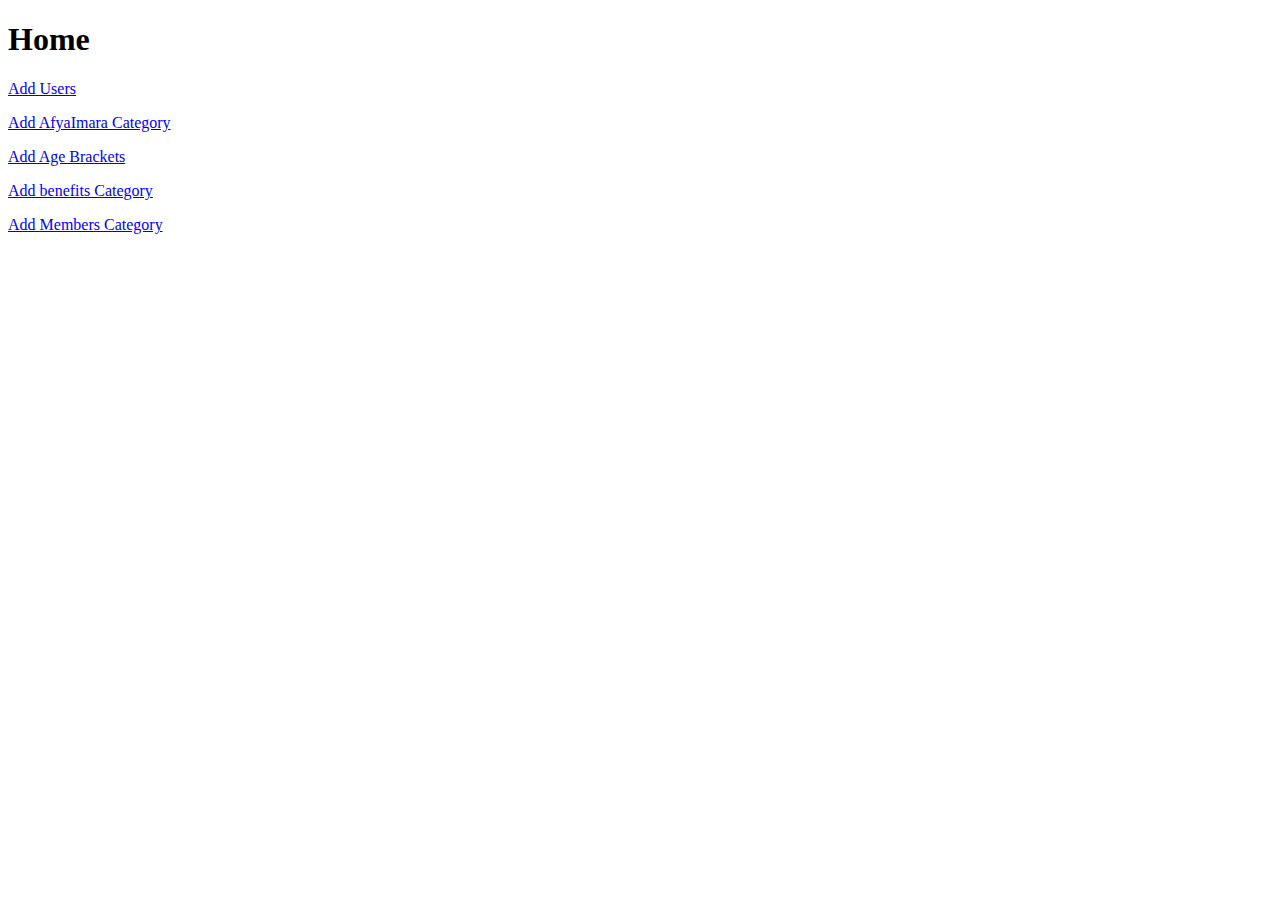
<file: easyafya1/src/main/resources/templates/admin/index.html>
<!DOCTYPE HTML>
<html xmlns:th="http://www.thymeleaf.org">
<head>
    <title>Users </title>
    <meta http-equiv="Content-Type" content="text/html; charset=UTF-8" />
</head>
<body>
	<h1>Home</h1>
    <p><a href="/users/users">Add Users</a></p>
    <p><a href="/easyaAfya/category">Add AfyaImara Category</a></p>
    <p><a href="/users/agebrackets"> Add Age Brackets</a></p>
    <p><a  href="/users/benefitcategory">Add benefits Category</a></p>
    <p><a  href="/users/memberscategory">Add Members Category</a></p>    
</body>
</html>
</file>
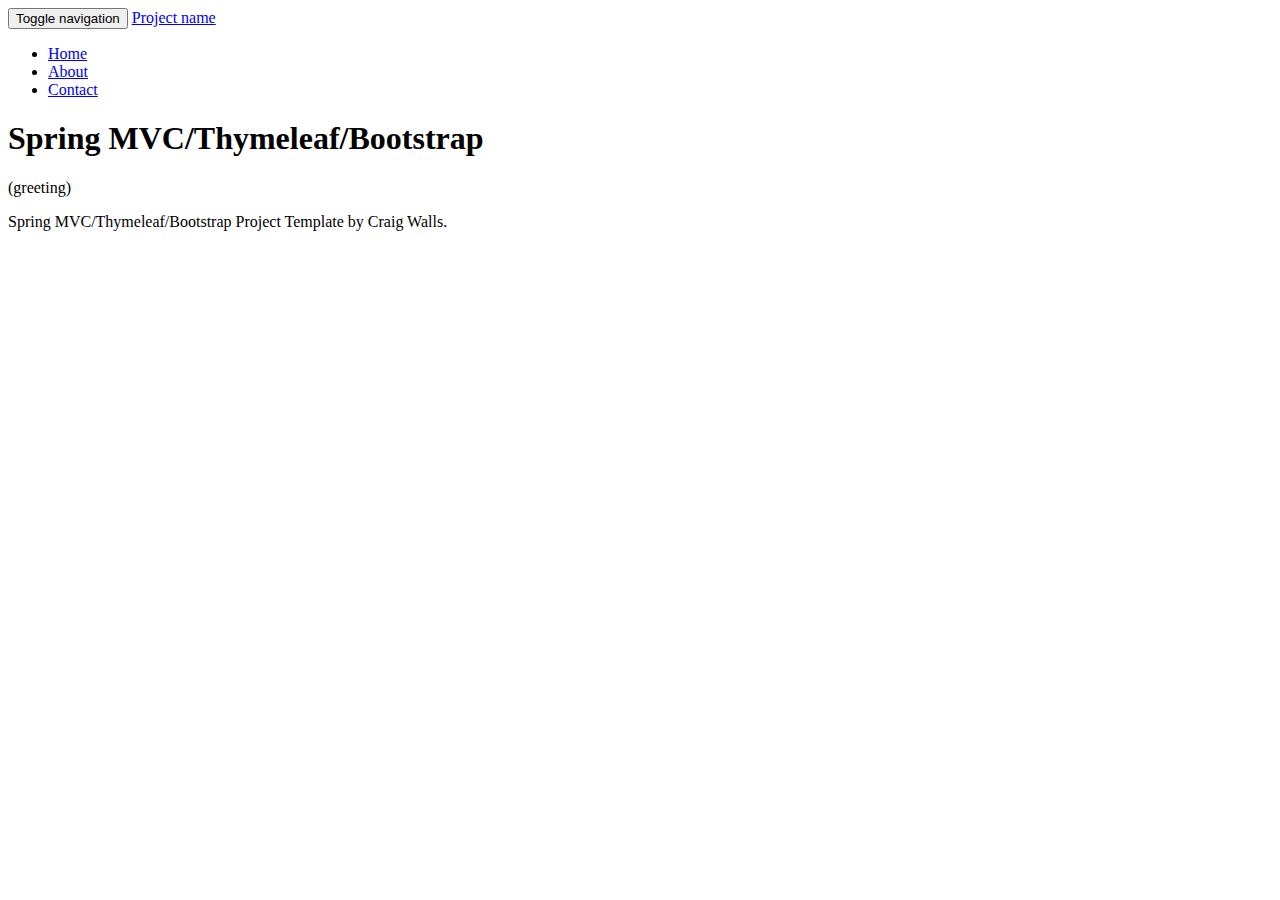
<file: SMS/src/main/resources/templates/layout.html>
<html xmlns:th="http://www.thymeleaf.org">
  <head th:fragment="htmlhead">
    <meta charset="utf-8"></meta>
    <meta http-equiv="X-UA-Compatible" content="IE=edge"></meta>
    <meta name="viewport" content="width=device-width, initial-scale=1.0"></meta>
    <meta name="description" content=""></meta>
    <meta name="author" content=""></meta>
    <link rel="shortcut icon" type="image/png" th:href="@{/images/favicon.png}"></link>

   	<title th:text="${title}">(title)</title>

  	<link th:href="@{/webjars/bootstrap/3.0.3/css/bootstrap.css}" rel="stylesheet"></link>
  	<link th:href="@{/css/starter.css}" rel="stylesheet"></link>
  </head>

  <body>
    <div th:fragment="navbar" class="navbar navbar-inverse navbar-fixed-top" role="navigation">
      <div class="container">
        <div class="navbar-header">
          <button type="button" class="navbar-toggle" data-toggle="collapse" data-target=".navbar-collapse">
            <span class="sr-only">Toggle navigation</span>
            <span class="icon-bar"></span>
            <span class="icon-bar"></span>
            <span class="icon-bar"></span>
          </button>
          <a class="navbar-brand" href="#">Project name</a>
        </div>
        <div class="collapse navbar-collapse">
          <ul class="nav navbar-nav">
            <li class="active"><a href="#">Home</a></li>
            <li><a href="#about">About</a></li>
            <li><a href="#contact">Contact</a></li>
          </ul>
        </div>
      </div>
    </div>

    <div class="container">
      <div class="starter-template">
        <h1>Spring MVC/Thymeleaf/Bootstrap</h1>
        <p class="lead" th:text="${greeting}">(greeting)</p>
      </div>
    </div>

    <div th:fragment="footer" id="footer">
      <div class="container">
        <p class="muted credit">Spring MVC/Thymeleaf/Bootstrap Project Template by Craig Walls.</p>
      </div>
      <script th:src="@{/webjars/jquery/2.0.3/jquery.min.js}"></script>
      <script th:src="@{/webjars/bootstrap/3.0.3/js/bootstrap.min.js}"></script>
    </div>

  </body>
</html>
</file>
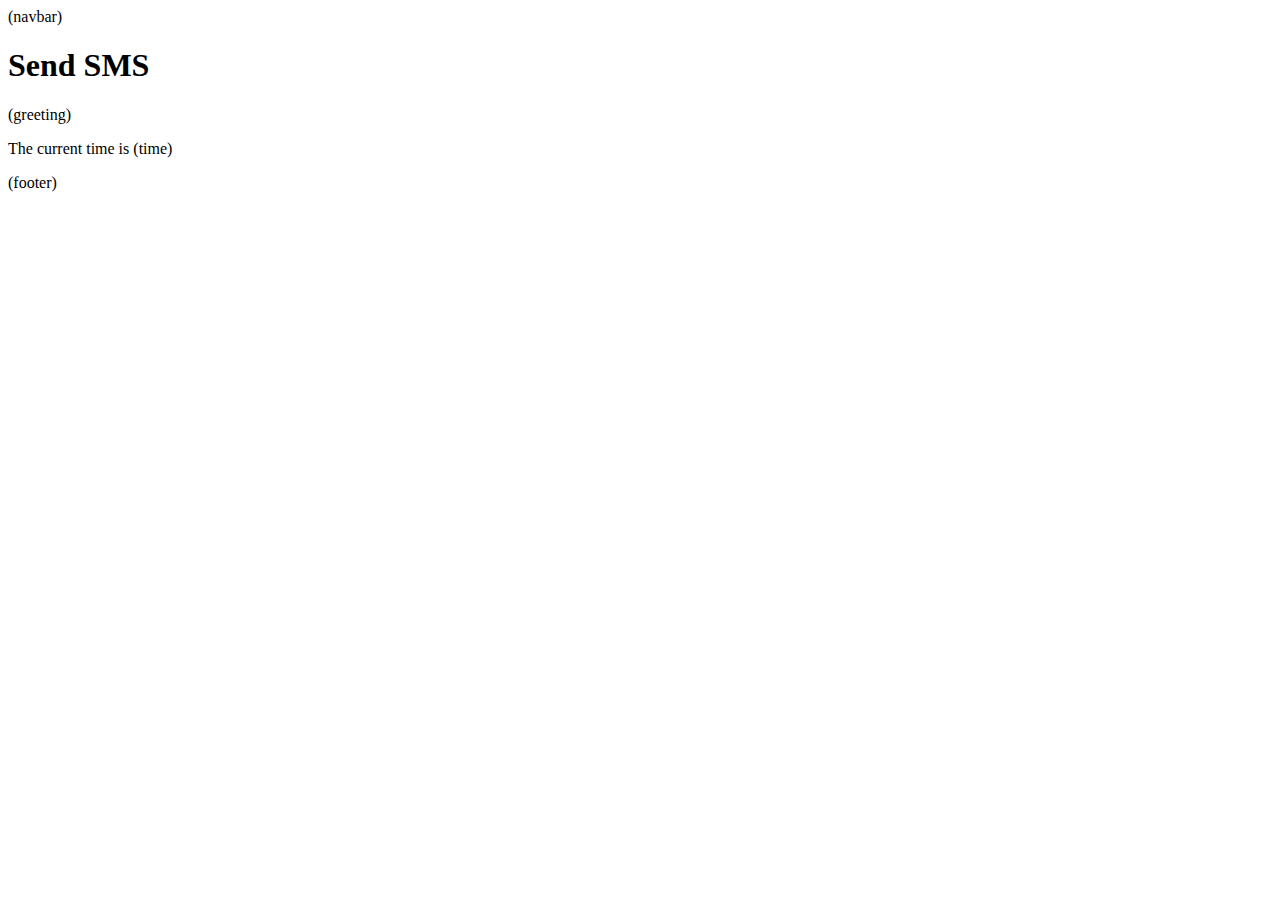
<file: SMS/src/main/resources/templates/send_sms.html>
<!DOCTYPE html>
<html>

<head th:include="layout :: htmlhead" th:with="title='Hello'"></head>

<body>
<div th:replace="layout :: navbar">(navbar)</div>

    <div class="container">
      <div class="starter-template">
        <h1>Send SMS</h1>
        <p class="lead" th:text="${greeting}">(greeting)</p>
        <p>The current time is <span th:text="${currentTime}">(time)</span></p>
      </div>
    </div>
    
    <div th:include="layout :: footer" id="footer">(footer)</div>
</body>
</html>
</file>
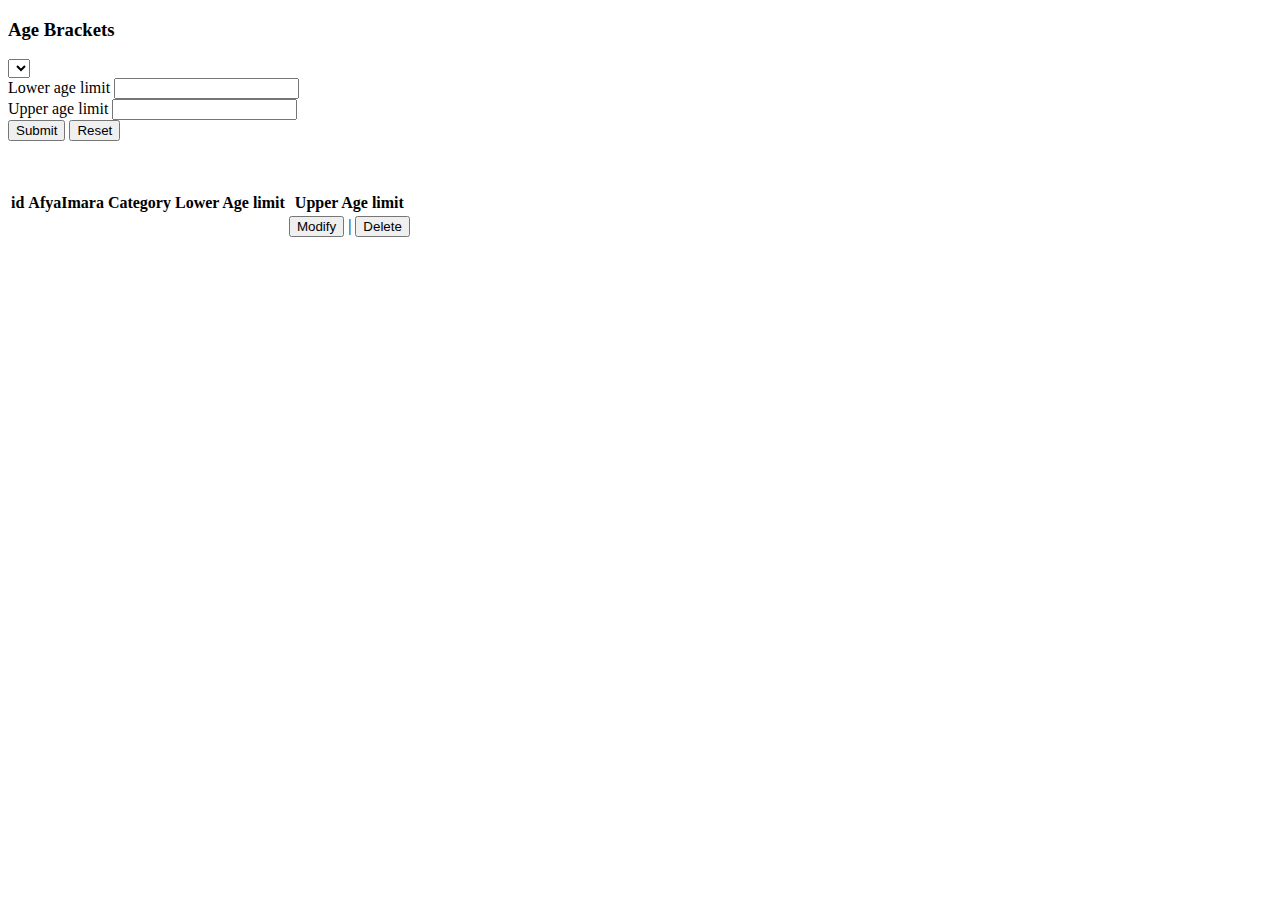
<file: easyafya1/src/main/resources/templates/admin/agebrackets.html>
<!DOCTYPE HTML>
<html xmlns:th="http://www.thymeleaf.org">
<head>
    <title>AfyaImara Categories </title>
    <meta http-equiv="Content-Type" content="text/html; charset=UTF-8" />
</head>
<body>
<h3>Age Brackets</h3>
    <form action="#" th:action="@{/easyaAfya/agebrackets}" th:object="${agebracket}" method="post">
    	
    	<div>
    		<select name=afyaImaraCategory>
    			<option></option>
    		</select>
    	</div>
    	
    	<div>
    		<label>Lower age limit</label> <input class="" type="number" th:field="{}" />
    	</div>
    	
    	<div>
    		<label>Upper age limit</label> <input class="" type="number" th:field="{}" />
    	</div>
           
        <div><input class="btn btn-success" type="submit" value="Submit" /> <input class="btn btn-warning" type="reset" value="Reset" /></div>
    </form>
    
    <p>&nbsp;</p>
    <table class="OM-table">
    	<tr>
    		<th>id</th>
    		<th>AfyaImara Category</th>
    		<th>Lower Age limit</th>
    		<th>Upper Age limit</th>
    		<th>&nbsp;</th>
    	</tr>
    	
    	<tr th:each="agebracket : ${agebracketList}">
    		<th th:text="${agebracket.easyafya_category_id}"></th>
    		<td th:text="${agebracket.categoryName}"></td>
    		<td th:text="${agebracket.description}"></td>
    		<td><button  type="button" class="btn btn-primary">Modify</button> | <button  type="button" class="btn btn-danger">Delete</button></td>
    	</tr>
    </table>    
</body>
</html>
</file>
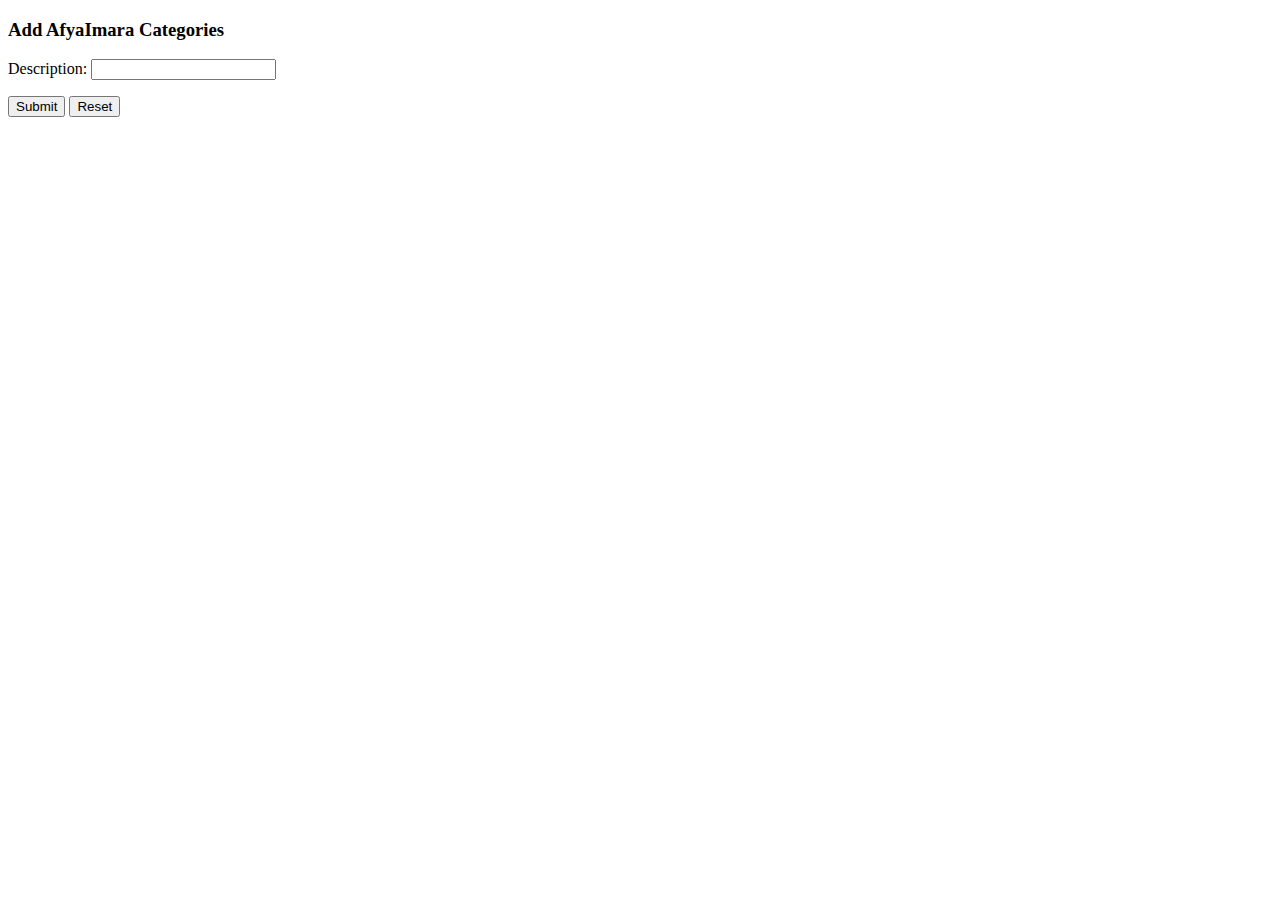
<file: easyafya1/src/main/resources/templates/admin/benefitcategory.html>
<!DOCTYPE HTML>
<html xmlns:th="http://www.thymeleaf.org">
<head>
    <title>Afya Imara Categories </title>
    <meta http-equiv="Content-Type" content="text/html; charset=UTF-8" />
</head>
<body>
<h3>Add AfyaImara Categories</h3>
    <form action="#" th:action="@{/easyaAfya}" th:object="${benefitcategory}" method="post">
        <p class="field_input">Description: <input type="text" th:field="*{description}" /></p>
               
        <p><input type="submit" value="Submit" /> <input type="reset" value="Reset" /></p>
    </form>
</body>
</html>
</file>
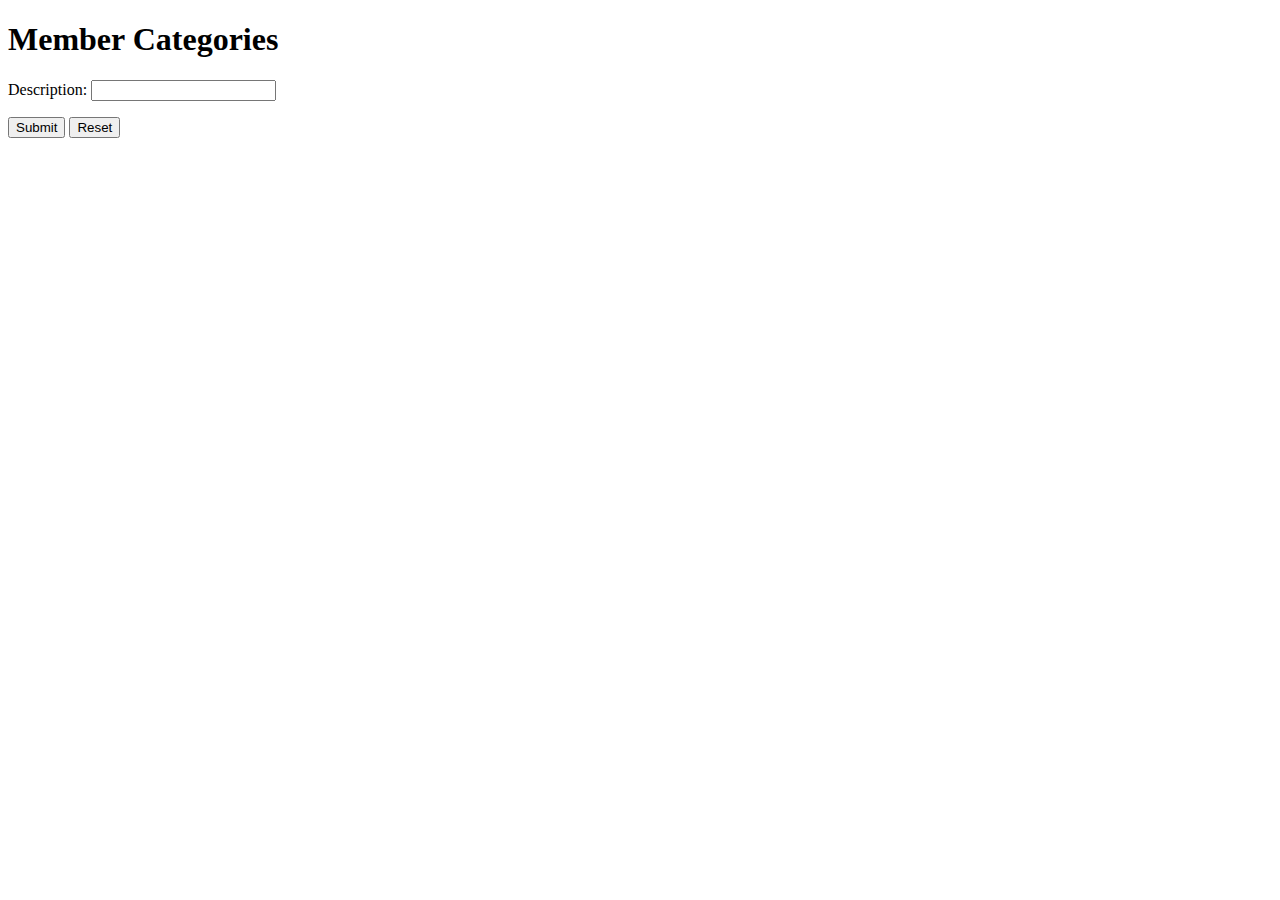
<file: easyafya1/src/main/resources/templates/admin/memberscategory.html>
<!DOCTYPE HTML>
<html xmlns:th="http://www.thymeleaf.org">
<head>
    <title>Users </title>
    <meta http-equiv="Content-Type" content="text/html; charset=UTF-8" />
</head>
<body>
	<h1>Member Categories</h1>
    <form action="#" th:action="@{/users}" th:object="${memberscategory}" method="post">
    	<!-- <p class="field_input">Id: <input type="text" th:field="*{id}" /></p> -->
         <p class="field_input">Description: <input type="text" th:field="*{description}" /></p>
          
        <p><input type="submit" value="Submit" /> <input type="reset" value="Reset" /></p>
    </form>
</body>
</html>
</file>
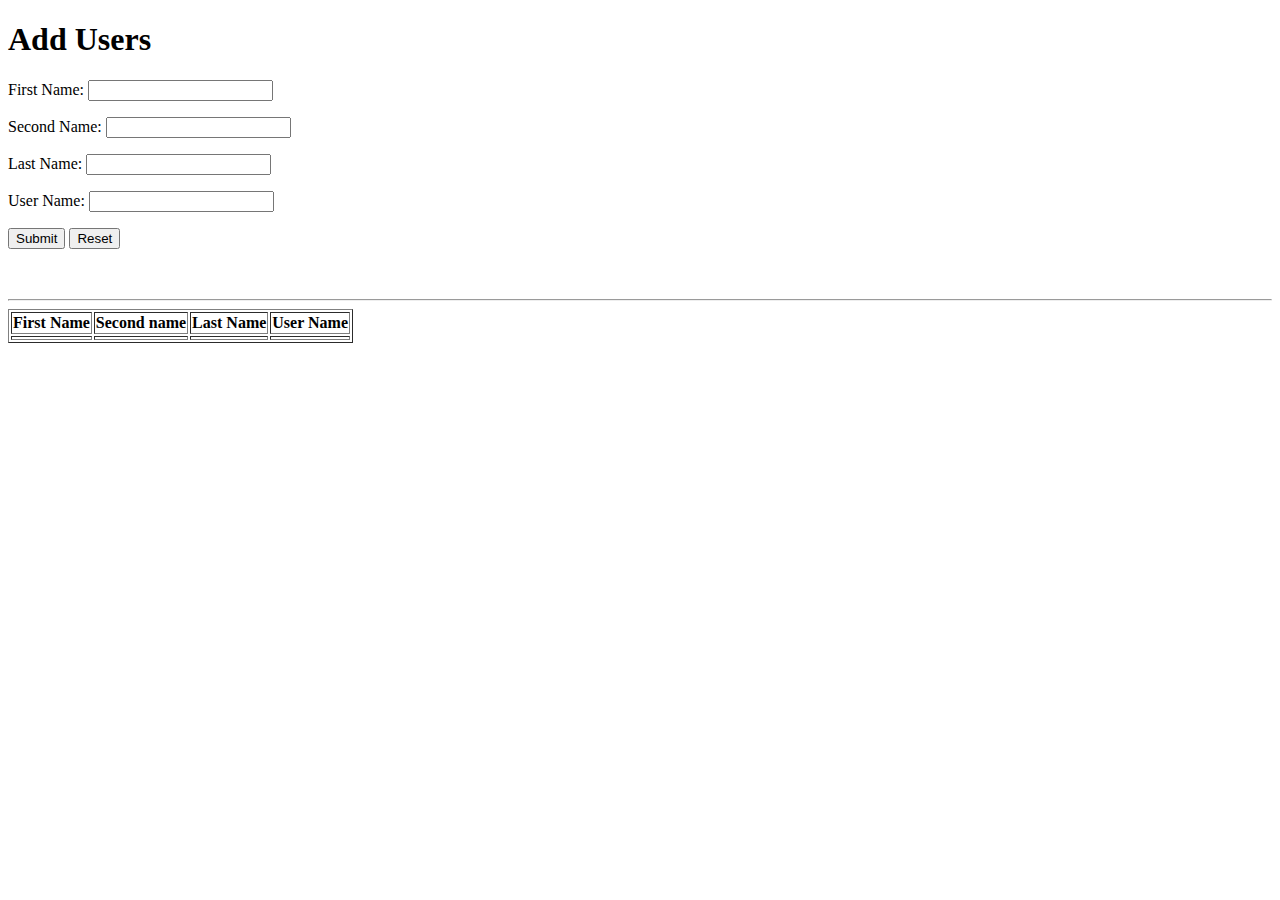
<file: easyafya1/src/main/resources/templates/admin/users.html>
<!DOCTYPE HTML>
<html xmlns:th="http://www.thymeleaf.org">
<head>
    <title>Users </title>
    <meta http-equiv="Content-Type" content="text/html; charset=UTF-8" />
</head>
<body>
	<h1>Add Users</h1>
    <form action="#" th:action="@{/users/users}" th:object="${users}" method="post">
    	<!-- <p class="field_input">Id: <input type="text" th:field="*{id}" /></p> -->
        <p class="field_input">First Name: <input type="text" th:field="*{fisrtName}" /></p>
        <p class="field_input">Second Name: <input type="text" th:field="*{secondName}" /></p>
        <p class="field_input">Last Name: <input type="text" th:field="*{lastName}" /></p>
        <p class="field_input">User Name: <input type="text" th:field="*{userName}" /></p>
          
        <p><input type="submit" value="Submit" /> <input type="reset" value="Reset" /></p>
        
        <p>&nbsp;</p>
     
        <hr />
        <table border="1">
        	<tr>
        		<th>First Name</th>
        		<th>Second name</th>
        		<th>Last Name</th>
        		<th>User Name</th>
        	</tr>
        	<tr th:each="user : ${usersList}">
        		<td th:text="${user.fisrtName}"></td>
        		<td th:text="${user.secondName}"></td>
        		<td th:text="${user.lastName}"></td>
        		<td th:text="${user.userName}"></td>
        	</tr>
        </table>
        
    </form>
</body>
</html>
</file>
